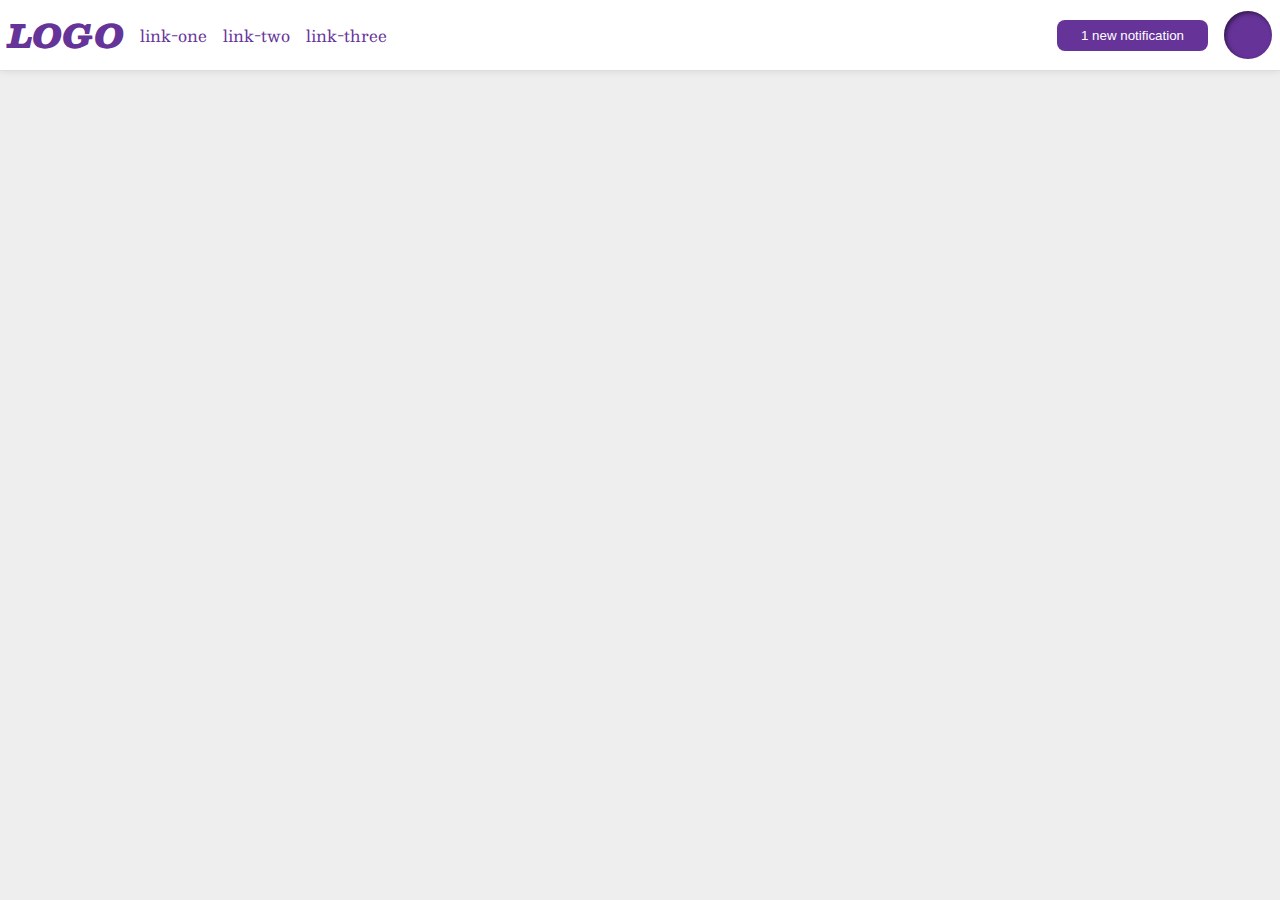
<file: foundations/flex/03-flex-header-2/index.html>
<!DOCTYPE html>
<html lang="en">
  <head>
    <meta charset="UTF-8">
    <meta http-equiv="X-UA-Compatible" content="IE=edge">
    <meta name="viewport" content="width=device-width, initial-scale=1.0">
    <title>Flex Header 2</title>
    <link rel="stylesheet" href="style.css">
  </head>
  <body>
    <div class="header">
      <div class="logo">
        LOGO
      </div>
      <ul class="links">
        <li><a href="https://google.com">link-one</a></li>
        <li><a href="https://google.com">link-two</a></li>
        <li><a href="https://google.com">link-three</a></li>
      </ul>
      <div class="profile-container">
        <button class="notifications">
          1 new notification
        </button>
        <div class="profile-image"></div>
      </div>
    </div>
  </body>
</html>
</file>
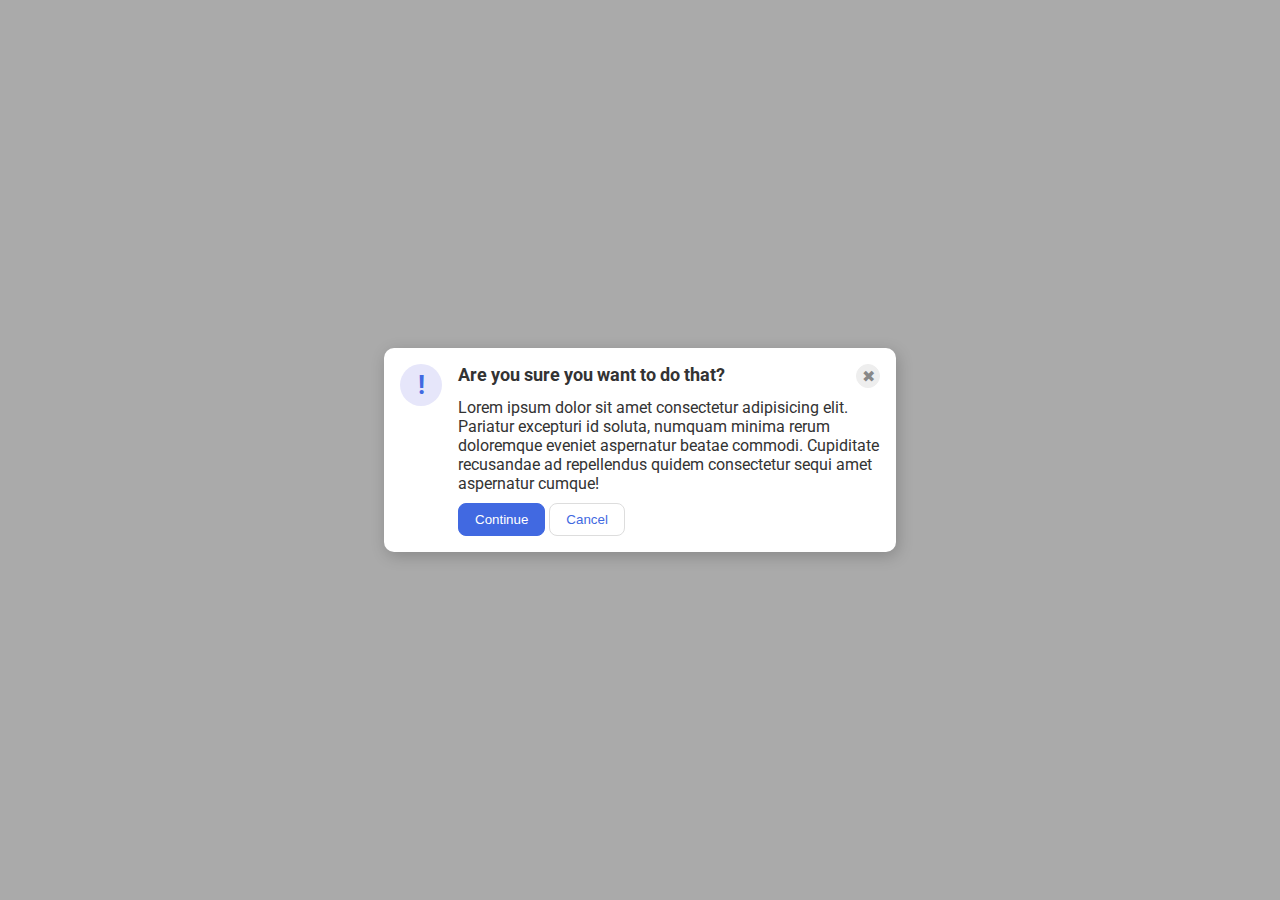
<file: foundations/flex/05-flex-modal/index.html>
<!DOCTYPE html>
<html lang="en">
  <head>
    <meta charset="UTF-8">
    <meta http-equiv="X-UA-Compatible" content="IE=edge">
    <meta name="viewport" content="width=device-width, initial-scale=1.0">
    <link rel="stylesheet" href="style.css">
    <title>Modal</title>
  </head>
  <body>
    <div class="modal">
      <div class="icon">!</div>
      <div class="content-container">
        <div class="header-container">
          <div class="header">Are you sure you want to do that?</div>
          <button class="close-button">✖</button>
        </div>
        <div class="text">Lorem ipsum dolor sit amet consectetur adipisicing elit. Pariatur excepturi id soluta, numquam minima rerum doloremque eveniet aspernatur beatae commodi. Cupiditate recusandae ad repellendus quidem consectetur sequi amet aspernatur cumque!</div>
        <div class="buttons-container">
          <button class="continue">Continue</button>
          <button class="cancel">Cancel</button>
        </div>
      </div>
    </div>
  </body>
</html>
</file>
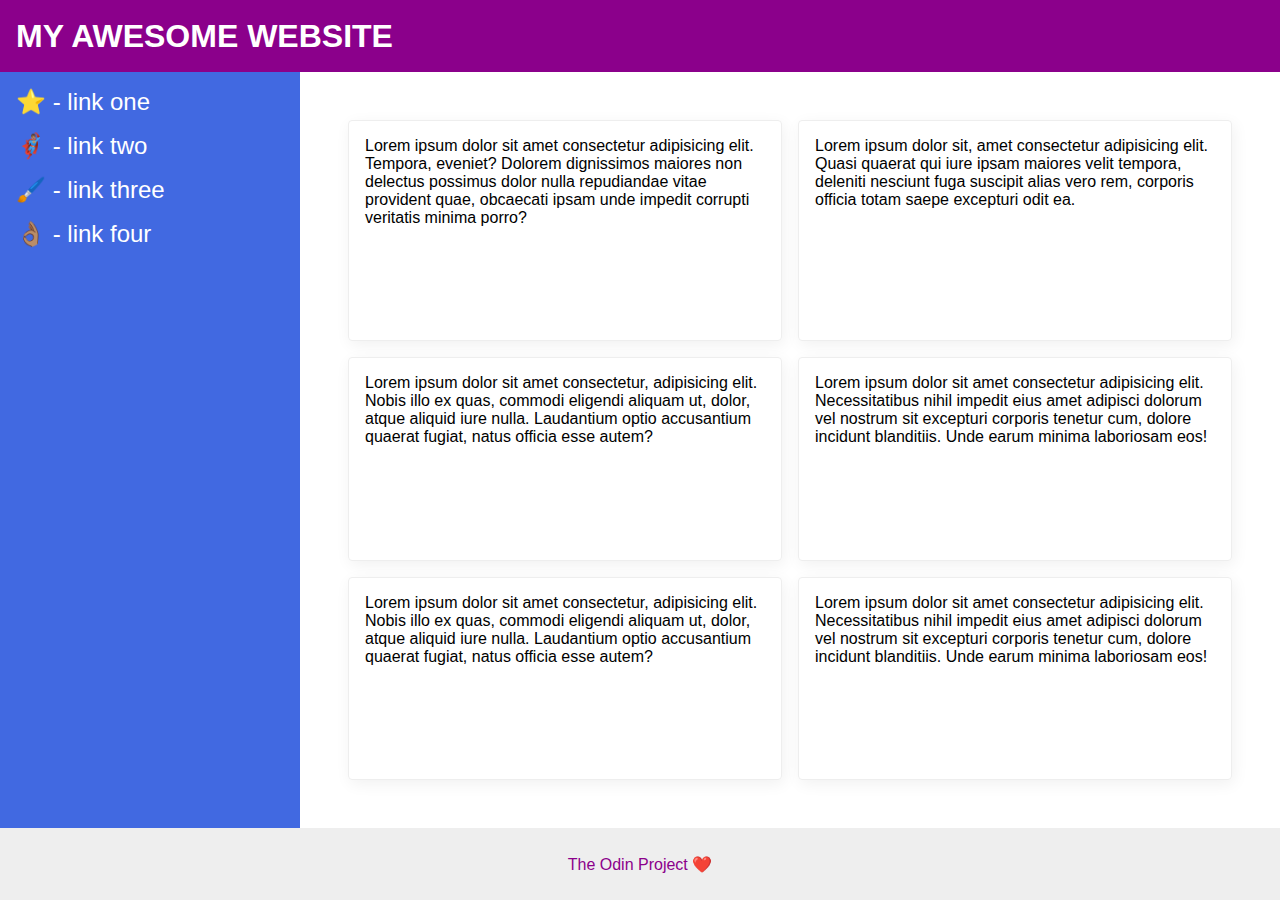
<file: foundations/flex/07-flex-layout-2/index.html>
<!DOCTYPE html>
<html lang="en">
  <head>
    <meta charset="UTF-8">
    <meta http-equiv="X-UA-Compatible" content="IE=edge">
    <meta name="viewport" content="width=device-width, initial-scale=1.0">
    <title>The Holy Grail</title>
    <link rel="stylesheet" href="style.css">
  </head>
  <body>
    <div class="header">
      MY AWESOME WEBSITE
    </div>
    <div class="content">
      <div class="sidebar">
        <ul>
          <li><a href="#">⭐ - link one</a></li>
          <li><a href="#">🦸🏽‍♂️ - link two</a></li>
          <li><a href="#">🖌️ - link three</a></li>
          <li><a href="#">👌🏽 - link four</a></li>
        </ul>
      </div>
      <div class="cards-container">
        <div class="card">Lorem ipsum dolor sit amet consectetur adipisicing elit. Tempora, eveniet? Dolorem dignissimos maiores non delectus possimus dolor nulla repudiandae vitae provident quae, obcaecati ipsam unde impedit corrupti veritatis minima porro?</div>
        <div class="card">Lorem ipsum dolor sit, amet consectetur adipisicing elit. Quasi quaerat qui iure ipsam maiores velit tempora, deleniti nesciunt fuga suscipit alias vero rem, corporis officia totam saepe excepturi odit ea.</div>
        <div class="card">Lorem ipsum dolor sit amet consectetur, adipisicing elit. Nobis illo ex quas, commodi eligendi aliquam ut, dolor, atque aliquid iure nulla. Laudantium optio accusantium quaerat fugiat, natus officia esse autem?</div>
        <div class="card">Lorem ipsum dolor sit amet consectetur adipisicing elit. Necessitatibus nihil impedit eius amet adipisci dolorum vel nostrum sit excepturi corporis tenetur cum, dolore incidunt blanditiis. Unde earum minima laboriosam eos!</div>
        <div class="card">Lorem ipsum dolor sit amet consectetur, adipisicing elit. Nobis illo ex quas, commodi eligendi aliquam ut, dolor, atque aliquid iure nulla. Laudantium optio accusantium quaerat fugiat, natus officia esse autem?</div>
        <div class="card">Lorem ipsum dolor sit amet consectetur adipisicing elit. Necessitatibus nihil impedit eius amet adipisci dolorum vel nostrum sit excepturi corporis tenetur cum, dolore incidunt blanditiis. Unde earum minima laboriosam eos!</div>
      </div>
    </div>
    <div class="footer">
      The Odin Project ❤️
    </div>
  </body>
</html>
</file>
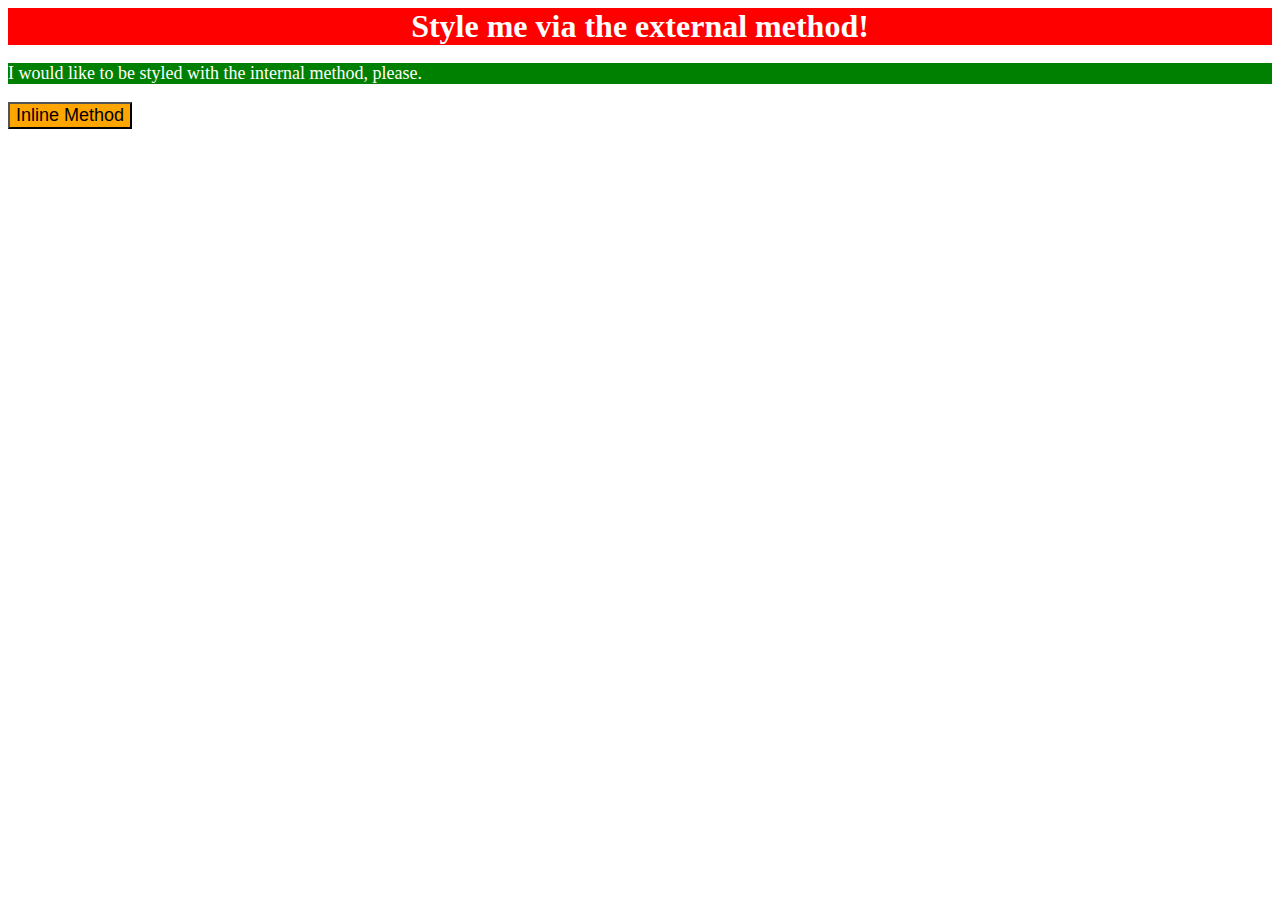
<file: foundations/intro-to-css/01-css-methods/index.html>
<!DOCTYPE html>
<html lang="en">
  <head>
    <meta charset="UTF-8">
    <meta http-equiv="X-UA-Compatible" content="IE=edge">
    <meta name="viewport" content="width=device-width, initial-scale=1.0">
    <title>Methods for Adding CSS</title>
    <link rel="stylesheet" href="style.css">
    <style>
      p {
        background-color: green;
        color: white;
        font-size: 18px;
      }
    </style>
  </head>
  <body>
    <div>Style me via the external method!</div>
    <p>I would like to be styled with the internal method, please.</p>
    <button style="background-color: orange; font-size: 18px;">Inline Method</button>
  </body>
</html>
</file>
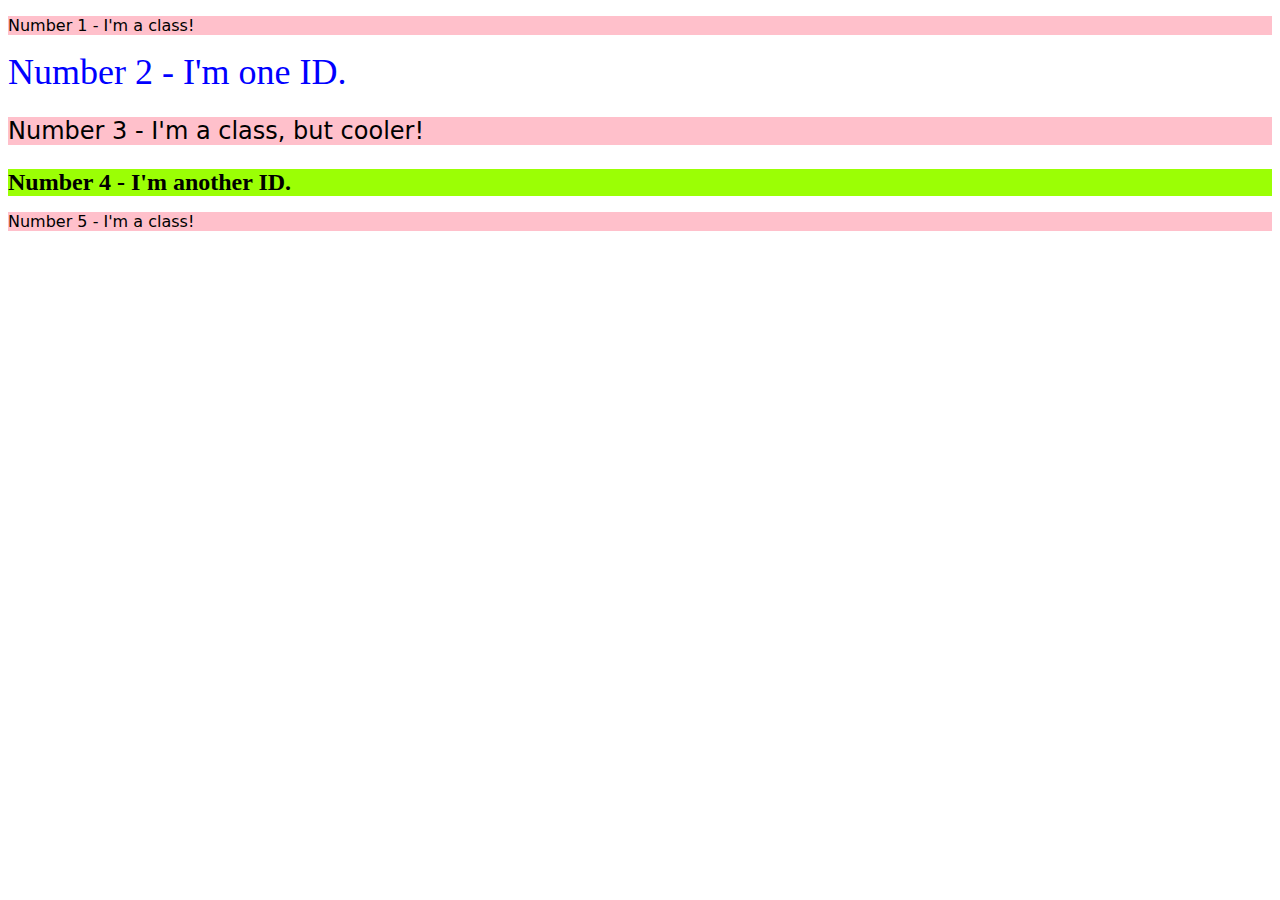
<file: foundations/intro-to-css/02-class-id-selectors/index.html>
<!DOCTYPE html>
<html lang="en">
  <head>
    <meta charset="UTF-8">
    <meta http-equiv="X-UA-Compatible" content="IE=edge">
    <meta name="viewport" content="width=device-width, initial-scale=1.0">
    <title>Class and ID Selectors</title>
    <link rel="stylesheet" href="style.css">
  </head>
  <body>
    <p class="odd">Number 1 - I'm a class!</p>
    <div id="second">Number 2 - I'm one ID.</div>
    <p class="odd set-font-size">Number 3 - I'm a class, but cooler!</p>
    <div class="set-font-size" id="fourth">Number 4 - I'm another ID.</div>
    <p class="odd">Number 5 - I'm a class!</p>
  </body>
</html>
</file>
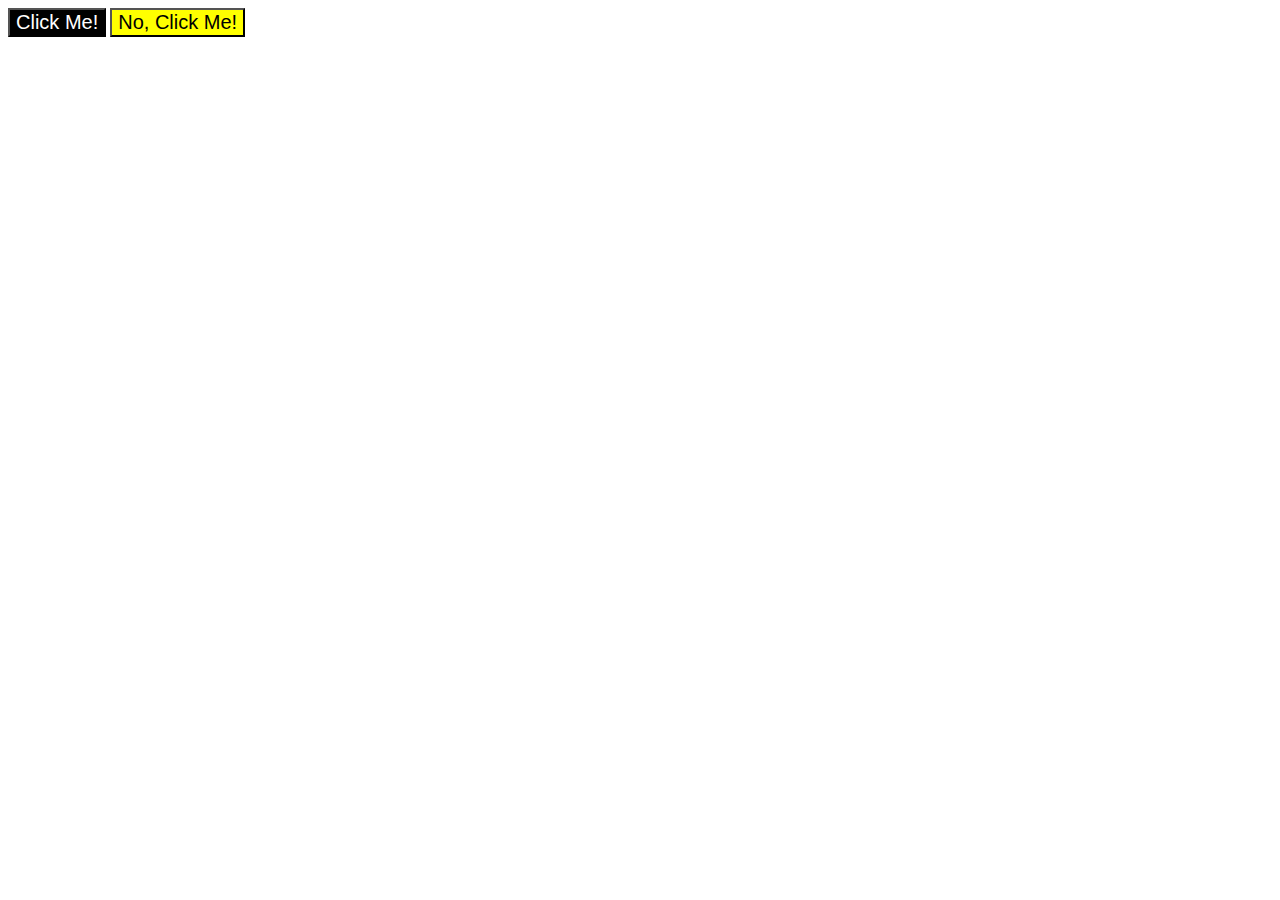
<file: foundations/intro-to-css/03-grouping-selectors/index.html>
<!DOCTYPE html>
<html lang="en">
  <head>
    <meta charset="UTF-8">
    <meta http-equiv="X-UA-Compatible" content="IE=edge">
    <meta name="viewport" content="width=device-width, initial-scale=1.0">
    <title>Grouping Selectors</title>
    <link rel="stylesheet" href="style.css">
  </head>
  <body>
    <button class="btn-black">Click Me!</button>
    <button class="btn-yellow">No, Click Me!</button>
  </body>
</html>
</file>
<file: foundations/flex/03-flex-header-2/style.css>
/* this is some magical font-importing.  
you'll learn about it later. */
@import url('https://fonts.googleapis.com/css2?family=Besley:ital,wght@0,400;1,900&display=swap');

body {
  margin: 0;
  background: #eee;
  font-family: Besley, serif;
}

.header {
  background: white;
  border-bottom: 1px solid #ddd;
  box-shadow: 0 0 8px rgba(0,0,0,.1);
}

.profile-image {
  background: rebeccapurple;
  box-shadow: inset 2px 2px 4px rgba(0,0,0,.5);
  border-radius: 50%;
  width: 48px;
  height: 48px;
}

.logo {
  color: rebeccapurple;
  font-size: 32px;
  font-weight: 900;
  font-style: italic;
}

button {
  border: none;
  border-radius: 8px;
  background: rebeccapurple;
  color: white;
  padding: 8px 24px;
}

a {
  /* this removes the line under our links */
  text-decoration: none;
  color: rebeccapurple;
}

ul {
  list-style-type: none;
}

.header {
  display: flex;
  align-items: center;
  padding: 8px;
}

ul {
  margin: 0;
  padding: 0;
}

.links {
  display: flex;
  padding-left: 16px;
  gap: 16px;
}

.profile-container {
  display: flex;
  gap: 16px;
  margin-left: auto;
}

.profile-container button {
  align-self: center;
}
</file>
<file: foundations/flex/05-flex-modal/style.css>
@import url('https://fonts.googleapis.com/css2?family=Roboto:wght@400;700&display=swap');

html, body {
  height: 100%;
}

body {
  font-family: Roboto, sans-serif;
  margin: 0;
  background: #aaa;
  color: #333;
  /* I'll give you this one for free lol */
  display: flex;
  align-items: center;
  justify-content: center;
}

.modal {
  background: white;
  width: 480px;
  padding: 12px;
  border-radius: 10px;
  box-shadow: 2px 4px 16px rgba(0,0,0,.2);
}

.icon {
  color: royalblue;
  font-size: 26px;
  font-weight: 700;
  background: lavender;
  width: 42px;
  height: 42px;
  border-radius: 50%;
  display: flex;
  align-items: center;
  justify-content: center;
}

.close-button {
  background: #eee;
  border-radius: 50%;
  color: #888;
  font-weight: 400;
  font-size: 16px;
  height: 24px;
  width: 24px;
  display: flex;
  align-items: center;
  justify-content: center;
  border: 1px solid #eee;
  padding: 0;
}

button {
  cursor: pointer;
  padding: 8px 16px;
  border-radius: 8px;
}

button.continue {
  background: royalblue;
  border: 1px solid royalblue;
  color: white;
}

button.cancel {
  background: white;
  border: 1px solid #ddd;
  color: royalblue;
}

.modal {
  display: flex;
  padding: 16px;
  gap: 16px;
}

.icon {
  flex: none;
}

.content-container {
  display: flex;
  flex-direction: column;
  gap: 10px;
}

.header-container {
  display: flex;
  justify-content: space-between;
}

.header {
  font-size: 18px;
  font-weight: bold;
}
</file>
<file: foundations/flex/07-flex-layout-2/style.css>
body {
  font-family: -apple-system, BlinkMacSystemFont, 'Segoe UI', Roboto, Oxygen, Ubuntu, Cantarell, 'Open Sans', 'Helvetica Neue', sans-serif;
  margin: 0;
  min-height: 100vh;
}

.header {
  height: 72px;
  background: darkmagenta;
  color: white;
}

.footer {
  height: 72px;
  background: #eee;
  color: darkmagenta;
}

.sidebar {
  width: 300px;
  background: royalblue;
  box-sizing: border-box;
}

.card {
  border: 1px solid #eee;
  box-shadow: 2px 4px 16px rgba(0,0,0,.06);
  border-radius: 4px;
}

body {
  display: flex;
  flex-direction: column;
}

.header {
  display: flex;
  align-items: center;
  padding-left: 16px;
  font-size: 32px;
  font-weight: 900;
}

.content {
  display: flex;
  flex: 1;
}

.sidebar {
  display: flex;
  flex: 1 0 300px;
  padding: 16px;
}

ul {
  display: flex;
  flex-direction: column;
  gap: 16px;
  padding: 0;
  margin: 0;
  list-style-type: none;
}

a {
  font-size: 24px;
  color: white;
  text-decoration: none;
}

.cards-container {
  display: flex;
  flex-wrap: wrap;
  padding: 48px;
  gap: 16px;
}

.card {
  display: flex;
  flex: 1 1 300px;
  padding: 16px;
}

.footer {
  display: flex;
  justify-content: center;
  align-items: center;
}
</file>
<file: foundations/intro-to-css/01-css-methods/style.css>
div {
  background-color: red;
  color: white;
  font-size: 32px;
  text-align: center;
  font-weight: bold;
}
</file>
<file: foundations/intro-to-css/02-class-id-selectors/style.css>
.odd {
  background-color: #FFC0CB;
  font-family: Verdana,'DejaVu Sans', sans-serif;
}

#second {
  color: rgb(0, 0, 255);
  font-size: 36px;
}

.set-font-size {
  font-size: 24px;
}

#fourth {
  background-color: hsl(84, 100%, 51%);
  font-weight: bold;
}
</file>
<file: foundations/intro-to-css/03-grouping-selectors/style.css>
.btn-black, .btn-yellow {
  font-size: 20px;
  font-family: Helvetica, 'Times New Roman', sans-serif;
}

.btn-black {
  background-color: black;
  color: white;
}

.btn-yellow {
  background-color: yellow;
}
</file>
